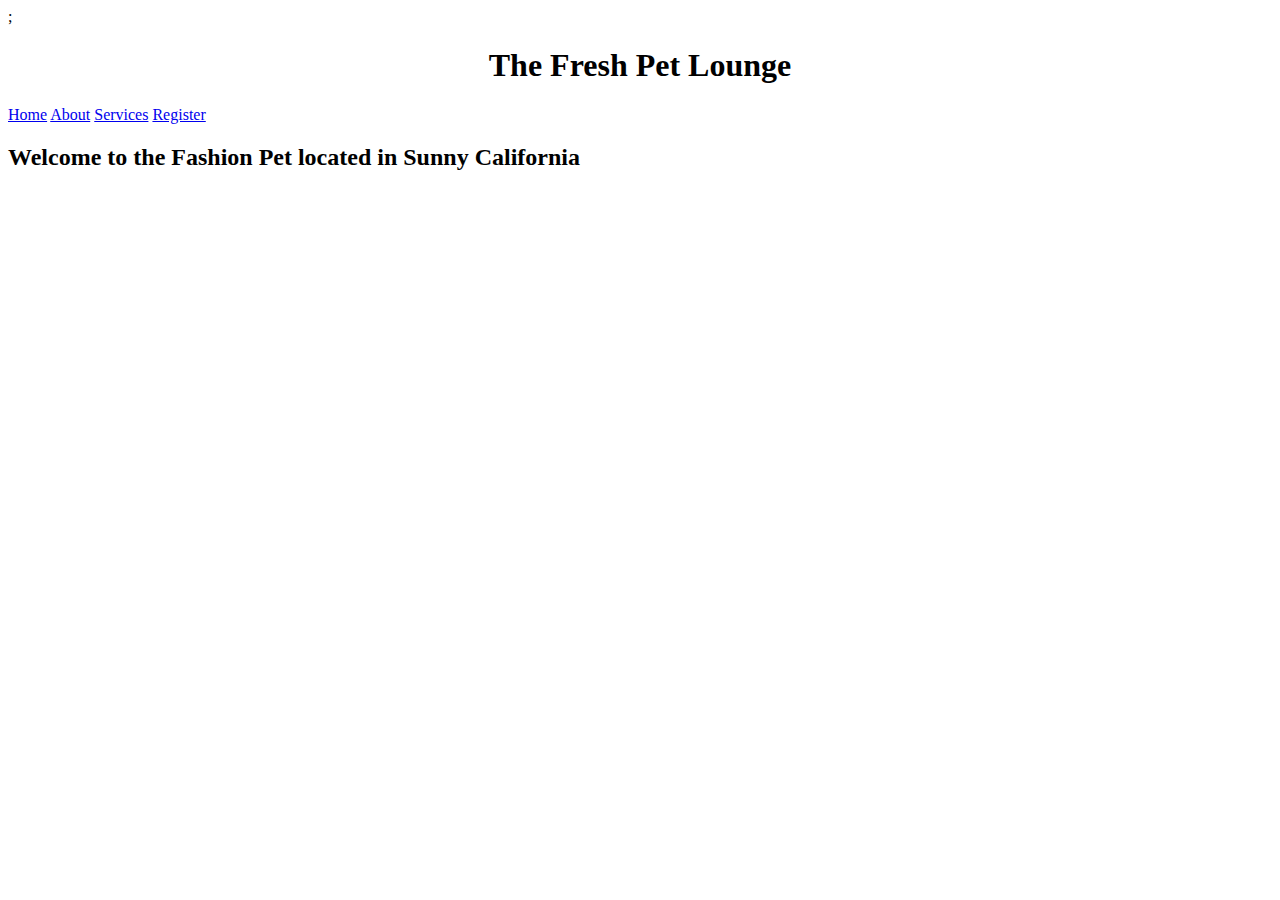
<file: index.html>
<!DOCTYPE html>
<html lang="en">
<head>
    <meta charset="UTF-8">
    <meta http-equiv="X-UA-Compatible" content="IE=edge">
    <meta name="viewport" content="width=device-width, initial-scale=1.0">
    <link rel="stylesheet" href="main.css">;
    <title>The Fashion Pet</title>
</head>
<body>
    <header>
        <h1>The Fresh Pet Lounge</h1>

        <nav>
            <a href="index.html">Home</a>
            <a href="about.html">About</a>
            <a href="services.html">Services</a>
            <a href="register.html">Register</a>
        </nav>
    </header>

    <main>
        <h2>Welcome to the Fashion Pet located in Sunny California</h2>
        <!--adding the information of the pet salon-->
    </main>

    <footer>
    
    </footer>
    <script src="scripts/register.js"></script>
</body>
</html>
</file>
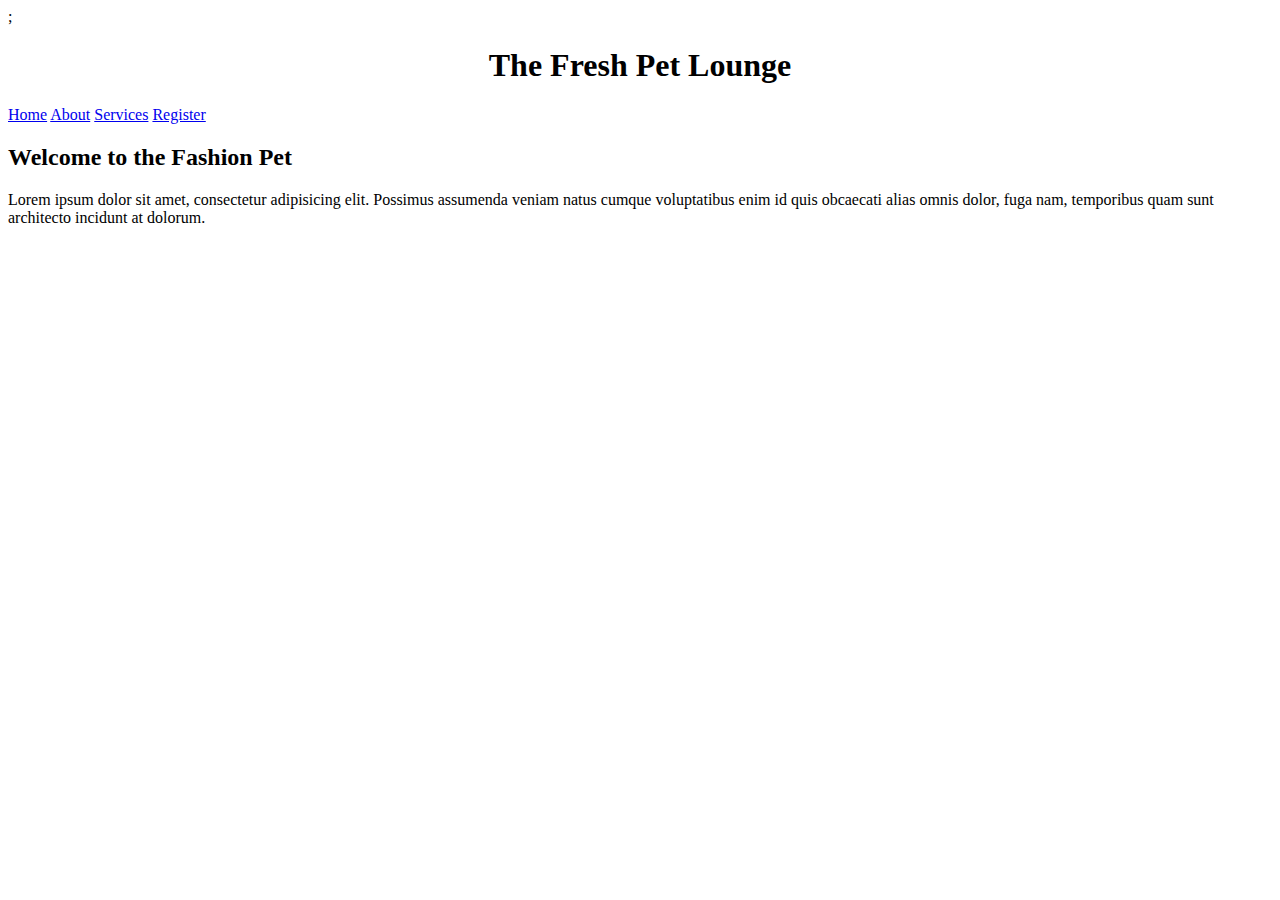
<file: about.html>
<!DOCTYPE html>
<html lang="en">
<head>
    <meta charset="UTF-8">
    <meta http-equiv="X-UA-Compatible" content="IE=edge">
    <meta name="viewport" content="width=device-width, initial-scale=1.0">
    <link rel="stylesheet" href="main.css">;
    <title>The Fashion Pet</title>
</head>
<body>
    <header>
        <h1>The Fresh Pet Lounge</h1>

        <nav>
            <a href="index.html">Home</a>
            <a href="about.html">About</a>
            <a href="services.html">Services</a>
            <a href="register.html">Register</a>
        </nav>
    </header>

    <main>
        <h2>Welcome to the Fashion Pet</h2>
        <p>Lorem ipsum dolor sit amet, consectetur adipisicing elit. Possimus assumenda veniam natus cumque voluptatibus enim id quis obcaecati alias omnis dolor, fuga nam, temporibus quam sunt architecto incidunt at dolorum.</p>
        <!--adding the information of the pet salon-->
    </main>

    <footer>

    </footer>
    <script src="scripts/register.js"></script>
</body>
</html>
</file>
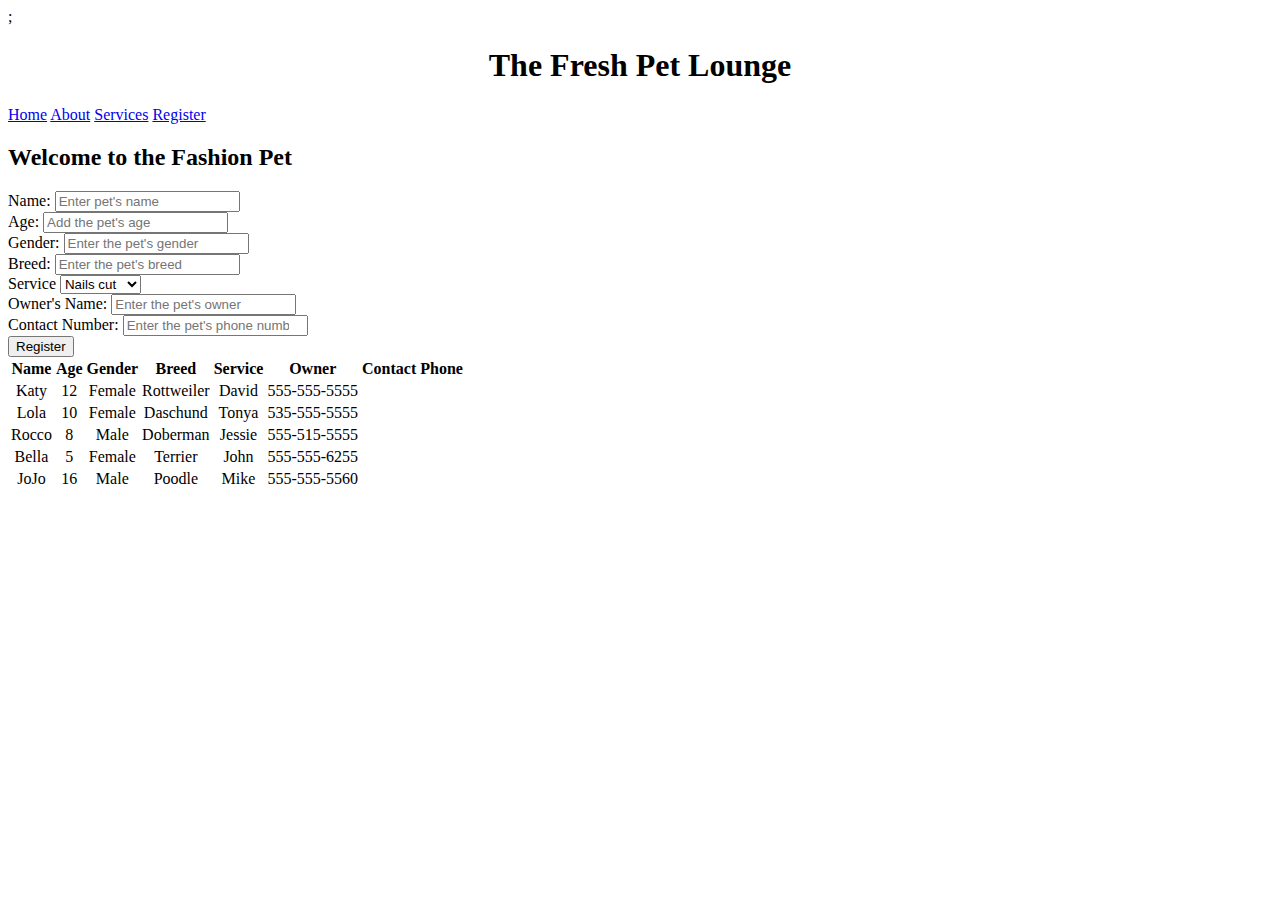
<file: register.html>
<!DOCTYPE html>
<html lang="en">
<head>
    <meta charset="UTF-8">
    <meta http-equiv="X-UA-Compatible" content="IE=edge">
    <meta name="viewport" content="width=device-width, initial-scale=1.0">
    <link href="https://cdn.jsdelivr.net/npm/bootstrap@5.2.0-beta1/dist/css/bootstrap.min.css" rel="stylesheet" integrity="sha384-0evHe/X+R7YkIZDRvuzKMRqM+OrBnVFBL6DOitfPri4tjfHxaWutUpFmBp4vmVor" crossorigin="anonymous">
    <link rel="stylesheet" href="main.css">;
    <title>The Fashion Pet</title>
</head>
<body>
    <header>
        <h1>The Fresh Pet Lounge</h1>

        <nav>
            <a href="index.html">Home</a>
            <a href="about.html">About</a>
            <a href="services.html">Services</a>
            <a href="register.html">Register</a>
        </nav>
    </header>

    <main>
        <h2>Welcome to the Fashion Pet</h2>
        <!--reg form name, age, gender, breed,service, owner, phone-->
        <div class="form-container">
            <div class="mb-3">
                <label class="form-label">Name:</label>
                <input class="form-control" type="text" placeholder="Enter pet's name" id="txtName">
            </div>
            <div class="mb-3">
                <label class="form-label">Age:</label>
                <input class="form-control" type="number" placeholder="Add the pet's age" id="txtAge">
            </div>
            <div class="mb-3">
                <label class="form-label">Gender:</label>
                <input class="form-control" type="text" placeholder="Enter the pet's gender" id="txtGender">
            </div>
            <divclass="mb-3" >
                <label class="form-label">Breed:</label>
                <input class="form-control" type="text" placeholder="Enter the pet's breed" id="txtBreed">
            </div>
            <div>
                <label class="form-label">Service</lablel>
                <select class="form-select" id="selService">
                    <option value="nails cut">Nails cut</option>
                    <option value="grooming">Grooming</option>
                    <option value="vaccines">Vaccines</option>
                </select>
            </div>
            
            <div class="mb-3">
                <label class="form-label">Owner's Name:</label>
                <input class="form-control" type="text" placeholder="Enter the pet's owner" id="txtOwner">
            </div>
            <div class="mb-3">
                <label class="form-label">Contact Number:</label>
                <input class="form-control" type="number" placeholder="Enter the pet's phone number" id="txtPhone">
            </div>
            <div class="mb-3">
                <button class="btn btn-primary" onclick="register();">Register</button>
            </div>
        </div>
            <div id="pets">
            
            </div>
            
        <table class="table table-sm">
            <thead>
                <tr>
                    <th>Name</th>
                    <th>Age</th>
                    <th>Gender</th>
                    <th>Breed</th>
                    <th>Service</th>
                    <th>Owner</th>
                    <th>Contact Phone</th>
                </tr>
            </thead>
                <tbody id="petsTable">

                </tbody>
        
        </table> 
    </main>

    <footer id="info">
    

        <!--display salon info here-->
    </footer>
    <script src="https://code.jquery.com/jquery-3.6.0.min.js"></script>
    <script src="scripts/register.js"></script>
    <script src="scripts/display.js"></script>
</body>
</html>
</file>
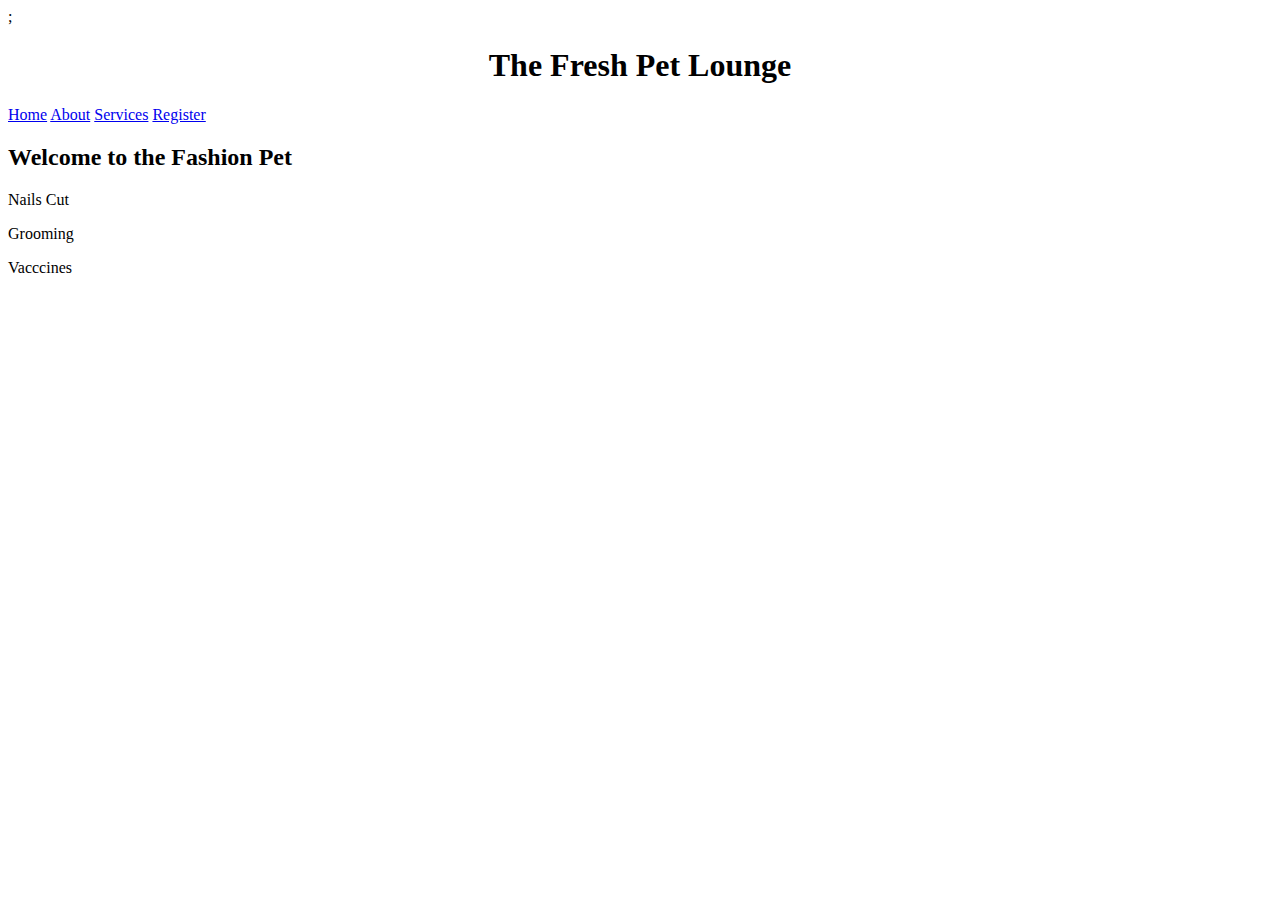
<file: services.html>
<!DOCTYPE html>
<html lang="en">
<head>
    <meta charset="UTF-8">
    <meta http-equiv="X-UA-Compatible" content="IE=edge">
    <meta name="viewport" content="width=device-width, initial-scale=1.0">
    <link rel="stylesheet" href="main.css">;
    <title>The Fashion Pet</title>
</head>
<body>
    <header>
        <h1>The Fresh Pet Lounge</h1>

        <nav>
            <a href="index.html">Home</a>
            <a href="about.html">About</a>
            <a href="services.html">Services</a>
            <a href="register.html">Register</a>
        </nav>
    </header>

    <main>
        <h2>Welcome to the Fashion Pet</h2>
        <p>Nails Cut</p>
        <p>Grooming</p>
        <p>Vacccines</p>

        <!--adding the list of services-->
    </main>

    <footer>

    </footer>
    <script src="scripts/register.js"></script>
</body>
</html>
</file>
<file: main.css>
#pets{
    display: grid;
    grid-template-columns: repeat(3,1fr);
    column-gap: 1rem;
    row-gap: 1rem;

}
.pet{
    background-color: #dedede;
    border: 1px solid gray;
    border-radius: 5px;
    padding: 1rem;
}
.table td{
    text-align: center;
}

h1 {
    text-align: center;
}
</file>
